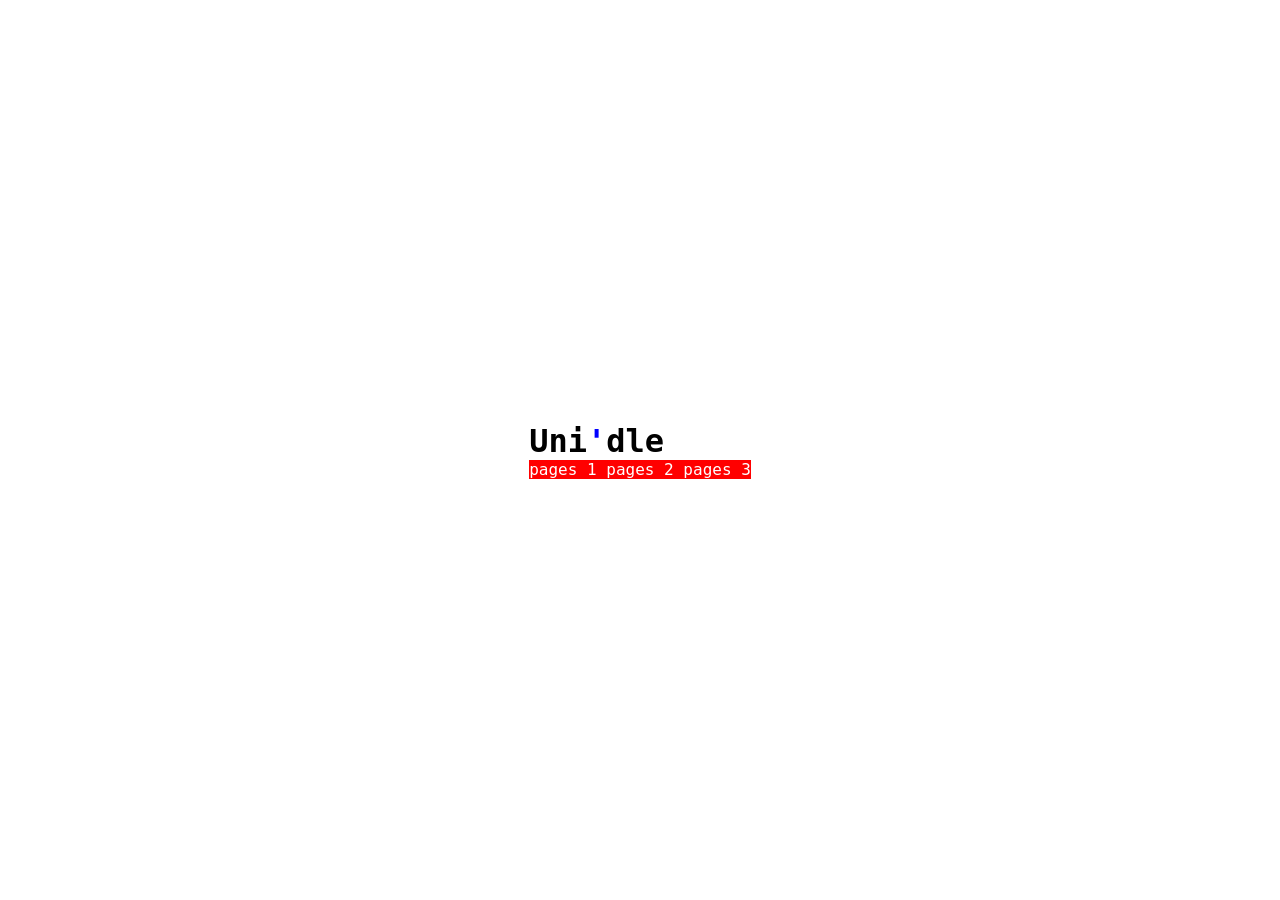
<file: index.html>
<!-- index.html -->
<!doctype html>
<html lang="en">
    <head>
        <meta charset="UTF-8" />
        <meta name="viewport" content="width=device-width, initial-scale=1.0" />
        <title>Unidle</title>
        <link rel="stylesheet" href="styles.css" />
        <script src="js/app.js" defer></script>
    </head>
    <body>
        <main id="page-c">
            <h1>Uni<span style="color: blue">'</span>dle</h1>
            <div class="base">
                <a href="#page1.html" data-page="pages/page1.html" class="nav-b"
                    >pages 1</a
                >
                <a href="#page2.html" data-page="pages/page2.html" class="nav-b"
                    >pages 2</a
                >
                <a href="#page3.html" data-page="pages/page3.html" class="nav-b"
                    >pages 3</a
                >
            </div>
        </main>
    </body>
</html>
</file>
<file: styles.css>
* {
    box-sizing: border-box;
    margin: 0;
    padding: 0;
}

body {
    font-family: "Space Mono", monospace;
    display: grid;
    flex-direction: column;
    justify-content: center;
    align-items: center;
    min-height: 100vh;
    width: 100%;
    font-weight: 300;
    font-style: normal;
    align-items: center;
}

.base {
    width: auto;
    height: auto;
    background-color: red;
}

a {
    text-decoration: none;
    color: white;
}

#page-c {
    display: grid;
}

.signup-btn {
    display: inline-flex;
    align-items: center;
    justify-content: center;
    gap: 6px;
    height: 32px;
    padding: 0 10px;
    font-size: 14px;
    letter-spacing: -0.02em;
    text-decoration: none;
    white-space: nowrap;
    color: #000;
    background: rgba(249, 250, 251, 0.6);
    border: 1px solid rgba(209, 213, 219, 0.5);
    border-radius: 4px;
    box-shadow: inset 0 -2px 0 rgba(120, 130, 150, 0.1);
    cursor: pointer;
    transition:
        background 0.15s ease,
        transform 0.05s ease,
        box-shadow 0.15s ease;
}

.signup-btn:hover {
    background: rgba(243, 244, 246, 0.5);
    box-shadow: none;
}

.signup-btn:active {
    transform: translateY(1px) scale(0.99);
}

.signup-btn:disabled {
    opacity: 0.5;
    cursor: not-allowed;
    box-shadow: none;
}

.signup-btn kbd {
    display: none;
}

@media (min-width: 640px) {
    .signup-btn kbd {
        display: inline-flex;
        align-items: center;
        height: 20px;
        padding: 0 6px;
        font-size: 11px;
        font-weight: bold;
        color: rgba(75, 85, 99, 0.8);
        background: rgba(249, 250, 251, 0.5);
        border: 1px solid rgba(107, 114, 128, 0.2);
        border-radius: 2px;
        line-height: 1;
    }
}
</file>
